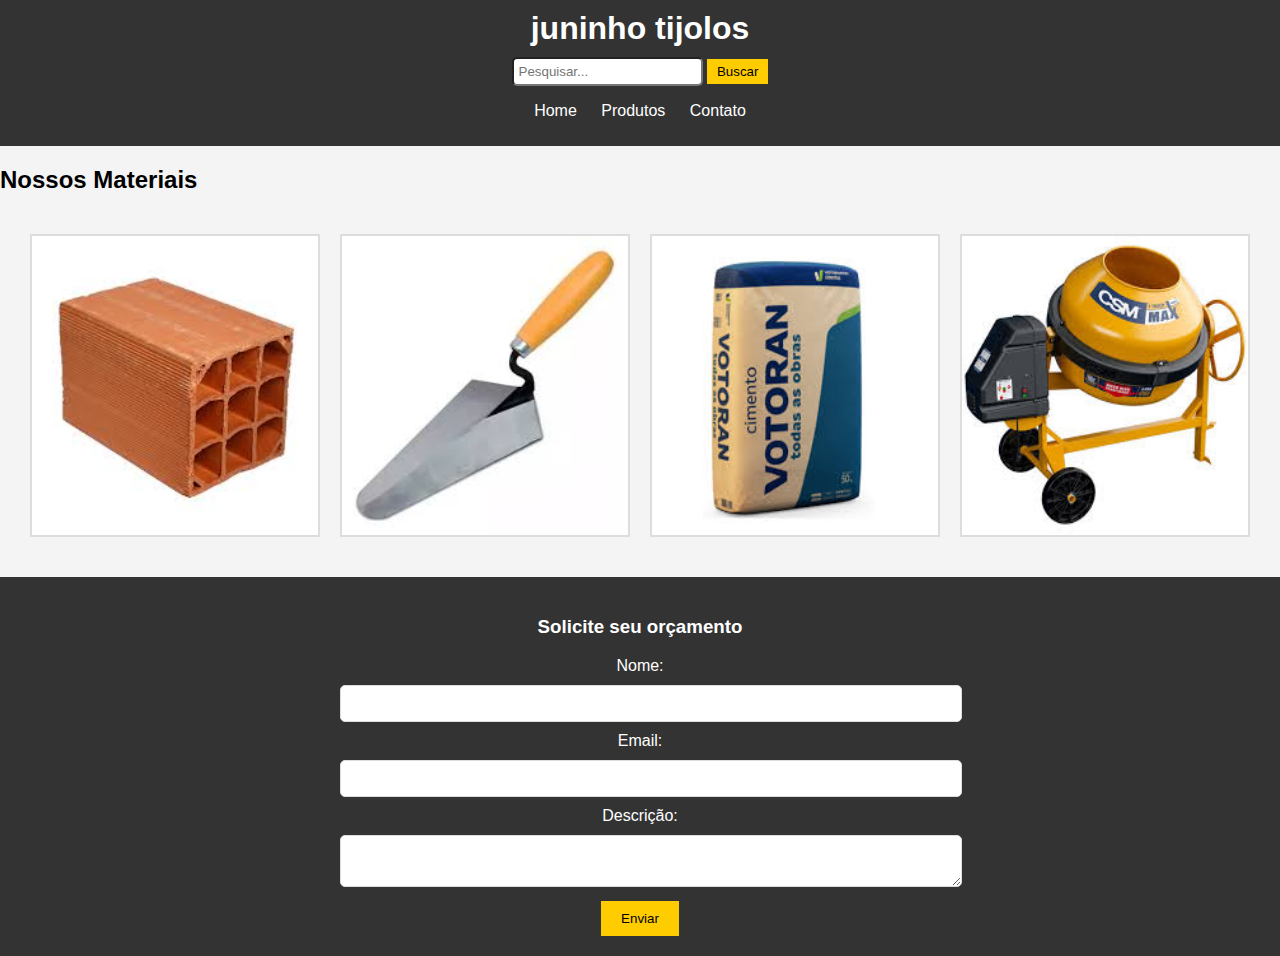
<file: index.html>
<!DOCTYPE html>
<html lang="pt-BR">
<head>
    <meta charset="UTF-8">
    <meta name="viewport" content="width=device-width, initial-scale=1.0">
    <title>Loja de Materiais de Construção</title>
    <link rel="stylesheet" href="css/estilo.css">
</head>
<body>

    <header>
        <h1>juninho tijolos</h1>
        <form class="pesquisa" action="#" method="GET">
            <input type="text" name="query" placeholder="Pesquisar...">
            <button type="submit">Buscar</button>
        </form>
        <nav>
            <ul>
                <li><a href="index.html">Home</a></li>
                <li><a href="produtos.html">Produtos</a></li>
                <li><a href="contato.html">Contato</a></li>
            </ul>
        </nav>
    </header>

    <section id="album">
        <h2>Nossos Materiais</h2>
        <div class="galeria">
            <img src="img/material1.jpg" alt="Material 1">
            <img src="img/material2.jpg" alt="Material 2">
            <img src="img/material3.jpg" alt="Material 3">
            <img src="img/material4.jpg" alt="Material 4">
        </div>
    </section>

    <footer>
        <form class="orcamento" action="#" method="POST">
            <h3>Solicite seu orçamento</h3>
            <label for="nome">Nome:</label>
            <input type="text" id="nome" name="nome" required>
            <label for="email">Email:</label>
            <input type="email" id="email" name="email" required>
            <label for="mensagem">Descrição:</label>
            <textarea id="mensagem" name="mensagem" required></textarea>
            <button type="submit">Enviar</button>
        </form>
    </footer>

</body>
</html>
</file>
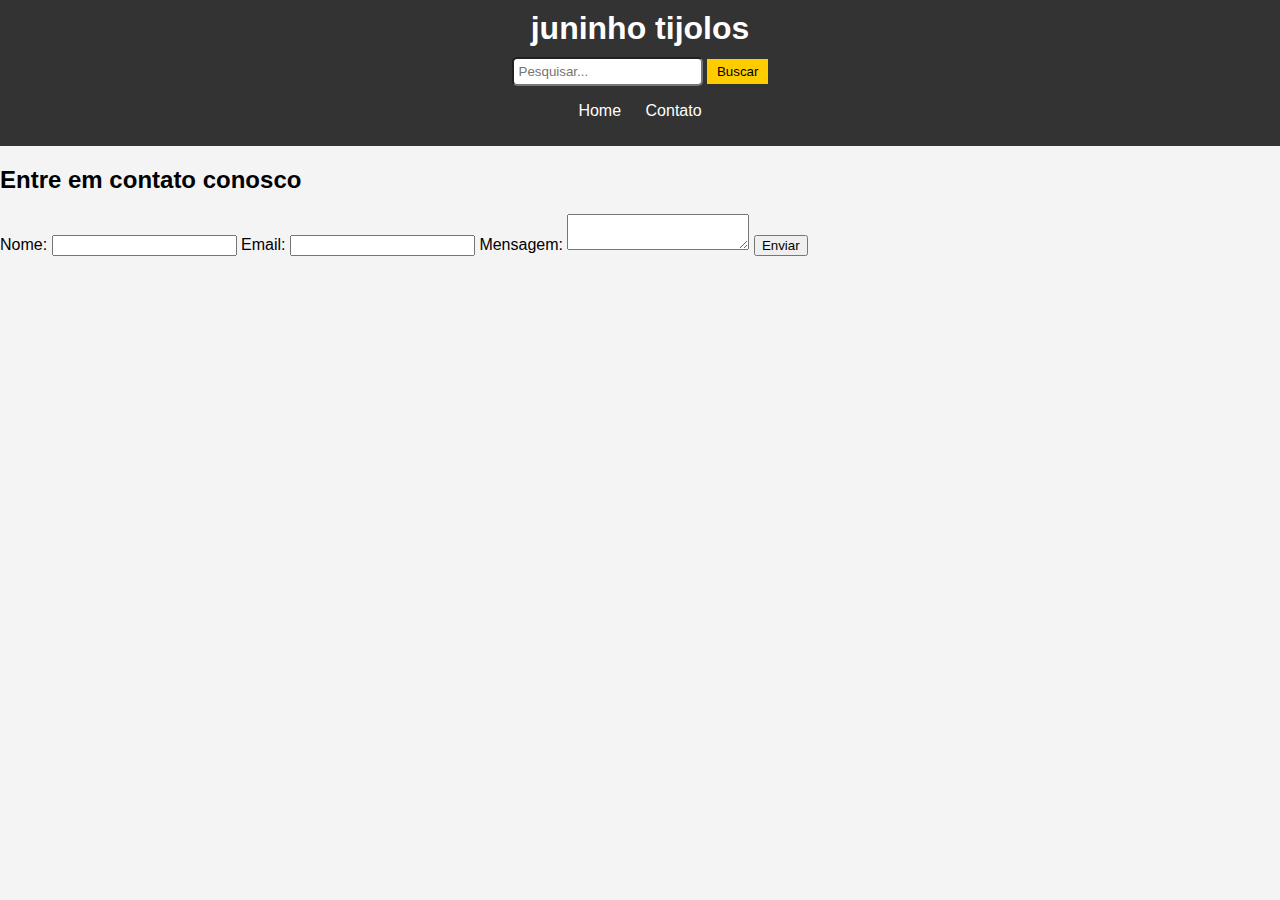
<file: contato.html>
<!DOCTYPE html>
<html lang="pt-BR">
<head>
    <meta charset="UTF-8">
    <meta name="viewport" content="width=device-width, initial-scale=1.0">
    <title>Contato - Loja de Material de Construção</title>
    <link rel="stylesheet" href="css/estilo.css">
</head>
<body>

    <header>
        <h1>juninho tijolos</h1>
        <form class="pesquisa" action="#" method="GET">
            <input type="text" name="query" placeholder="Pesquisar...">
            <button type="submit">Buscar</button>
        </form>
        <nav>
            <ul>
                <li><a href="index.html">Home</a></li>
                <li><a href="contato.html">Contato</a></li>
            </ul>
        </nav>
    </header>

    <section>
        <h2>Entre em contato conosco</h2>
        <form class="contato" action="#" method="POST">
            <label for="nome">Nome:</label>
            <input type="text" id="nome" name="nome" required>
            <label for="email">Email:</label>
            <input type="email" id="email" name="email" required>
            <label for="mensagem">Mensagem:</label>
            <textarea id="mensagem" name="mensagem" required></textarea>
            <button type="submit">Enviar</button>
        </form>
    </section>

</body>
</html>
</file>
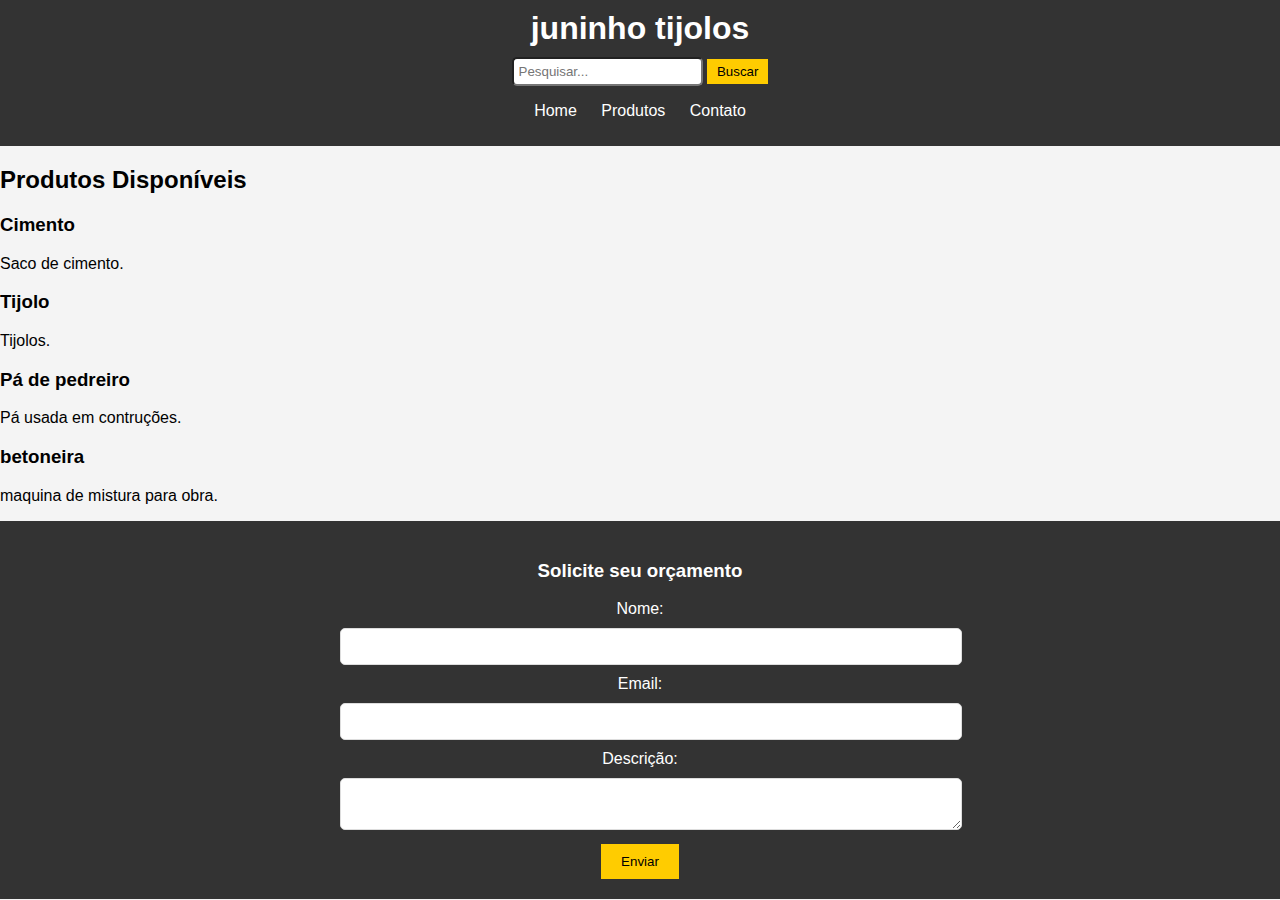
<file: produtos.html>
<!DOCTYPE html>
<html lang="pt-BR">
<head>
    <meta charset="UTF-8">
    <meta name="viewport" content="width=device-width, initial-scale=1.0">
    <title>Produtos - Loja de Material de Construção</title>
    <link rel="stylesheet" href="css/estilo.css">
</head>
<body>

    <header>
        <h1>juninho tijolos</h1>
        <form class="pesquisa" action="#" method="GET">
            <input type="text" name="query" placeholder="Pesquisar...">
            <button type="submit">Buscar</button>
        </form>
        <nav>
            <ul>
                <li><a href="index.html">Home</a></li>
                <li><a href="produtos.html">Produtos</a></li>
                <li><a href="contato.html">Contato</a></li>
            </ul>
        </nav>
    </header>

    <section id="produtos">
        <h2>Produtos Disponíveis</h2>
        <div class="produto">
            <h3>Cimento</h3>
            <p>Saco de cimento.</p>
        </div>
        <div class="produto">
            <h3>Tijolo</h3>
            <p>Tijolos.</p>
        </div>
        <div class="produto">
            <h3>Pá de pedreiro</h3>
            <p>Pá usada em contruções.</p>
        </div>
        <div class="produto">
            <h3>betoneira</h3>
            <p>maquina de mistura para obra.</p>
        </div>
    </section>

    <footer>
        <form class="orcamento" action="#" method="POST">
            <h3>Solicite seu orçamento</h3>
            <label for="nome">Nome:</label>
            <input type="text" id="nome" name="nome" required>
            <label for="email">Email:</label>
            <input type="email" id="email" name="email" required>
            <label for="mensagem">Descrição:</label>
            <textarea id="mensagem" name="mensagem" required></textarea>
            <button type="submit">Enviar</button>
        </form>
    </footer>

</body>
</html>
</file>
<file: css/estilo.css>
body {
    font-family: Arial, sans-serif;
    margin: 0;
    padding: 0;
    background-color: #f4f4f4;
}

header {
    background-color: #333;
    color: #fff;
    padding: 10px 0;
    text-align: center;
}

header h1 {
    margin: 0;
}

nav ul {
    list-style: none;
    padding: 0;
}

nav ul li {
    display: inline;
    margin: 0 10px;
}

nav ul li a {
    color: #fff;
    text-decoration: none;
}

.pesquisa {
    margin-top: 10px;
}

.pesquisa input {
    padding: 5px;
    border-radius: 5px;
}

.pesquisa button {
    padding: 5px 10px;
    background-color: #ffcc00;
    border: none;
    cursor: pointer;
    transition: background-color 0.3s;
}

.pesquisa button:hover {
    background-color: #ff9900;
}

/* Galeria de imagens */
.galeria {
    display: flex;
    justify-content: space-around;
    flex-wrap: wrap;
    padding: 20px;
}

.galeria img {
    width: 23%;
    margin-bottom: 20px;
    border: 2px solid #ddd;
    transition: transform 0.3s, border-color 0.3s;
}

.galeria img:hover {
    transform: scale(1.05);
    border-color: #ffcc00;
}

/* Rodapé */
footer {
    background-color: #333;
    color: #fff;
    padding: 20px;
    text-align: center;
}

footer form {
    max-width: 600px;
    margin: 0 auto;
}

footer form input, footer form textarea {
    width: 100%;
    padding: 10px;
    margin: 10px 0;
    border-radius: 5px;
    border: 1px solid #ddd;
}

footer form button {
    padding: 10px 20px;
    background-color: #ffcc00;
    border: none;
    cursor: pointer;
    transition: background-color 0.3s;
}

footer form button:hover {
    background-color: #ff9900;
}
</file>
